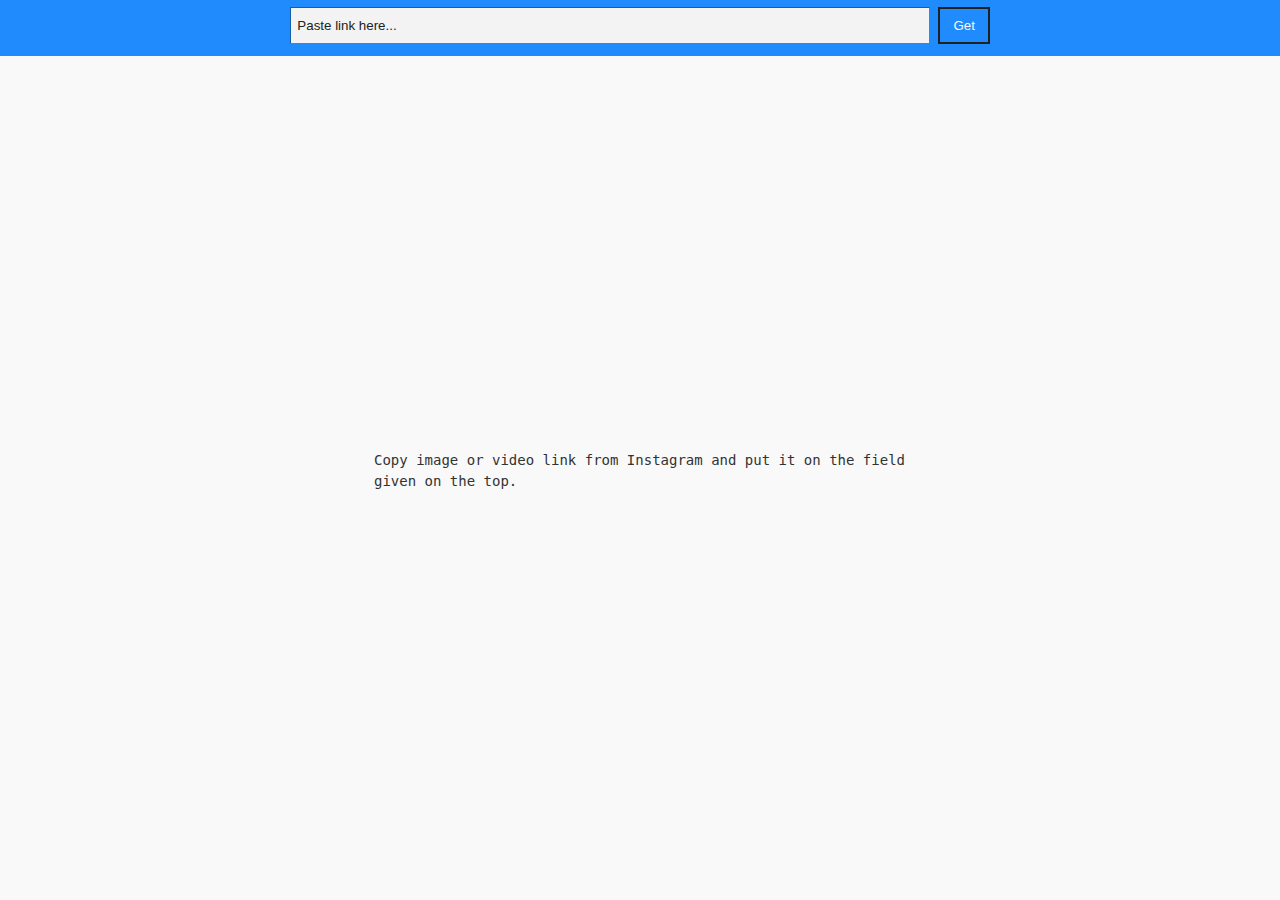
<file: index.html>
<!DOCTYPE html>
<!-- Code By Webdevtrick ( https://webdevtrick.com )-->
<html lang="en" >
<head>
  <meta charset="UTF-8">
  <title>Instagram Downloader | Webdevtrick.com</title>
  <link rel="stylesheet" href="style.css">
</head>
<body>
  <main>
    <header class="navbar">
      <input type="text" value="" placeholder="Paste link here...">
      <button class="search" onclick="getMedia()">Get</button>
    </header>
    <section class="result">
      <div class="image-placeholder"></div>
      <p> Copy image or video link from Instagram and put it on the field given on the top. </p>
    </section>
  </main>
  
  <script  src="function.js"></script>

</body>
</html>
</file>
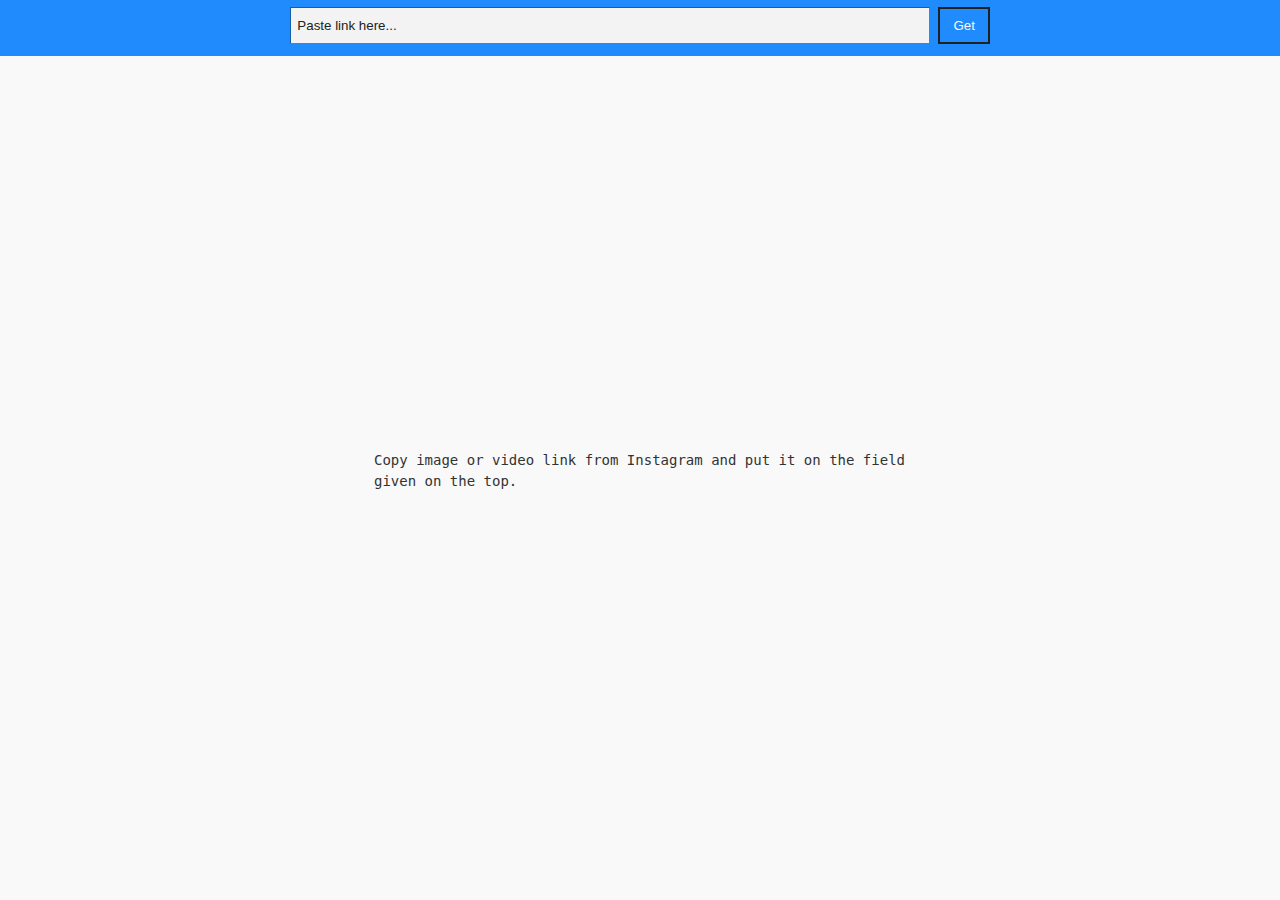
<file: insta.html>
<!DOCTYPE html>
<!-- Code By Webdevtrick ( https://webdevtrick.com )-->
<html lang="en" >
<head>
  <meta charset="UTF-8">
  <title>Instagram Downloader | Webdevtrick.com</title>
  <link rel="stylesheet" href="insta.css">
</head>
<body>
  <main>
    <header class="navbar">
      <input type="text" value="" placeholder="Paste link here...">
      <button class="search" onclick="getMedia()">Get</button>
    </header>
    <section class="result">
      <div class="image-placeholder"></div>
      <p> Copy image or video link from Instagram and put it on the field given on the top. </p>
    </section>
  </main>
  
  <script  src="insta.js"></script>

</body>
</html>
</file>
<file: style.css>
/* Code By Webdevtrick ( https://webdevtrick.com ) */
* {
  box-sizing: border-box;
}
html, body {
  position: relative;
  height: 100%;
}
body {
  margin: 0;
  padding: 0;
  font-family: "consolas",monospace;
  font-size: 14px;
  line-height: 1.5;
  background: #f9f9f9;
  color: #333;
}
code {
  background: #208bfd;
  color: #f9f9f9;
  padding: 0.1em 0.5em;
  border-radius: 4px;
}
.image-placeholder {
  margin: auto;
  width: 89%;
  max-width: 500px;
  display: block;
  height: 380px;
  background-repeat: no-repeat;
  background-size: cover;
  background-position: center center;
  background-image: url(https://webdevtrick.com/wp-content/uploads/image-placeholder.png);
}
@media (max-width: 420px) {
  .image-placeholder {
    width: 320px;
    max-width: 320px;
    height: 280px;
    background-size: contain;
    background-position: top left;
    background-attachment: scroll;
  }
}
header {
  position: absolute;
  top: 0;
  left: 0;
  width: 100%;
  height: 4em;
  background: #208bfd;
  margin: 0 auto;
  text-align: center;
  color: #f9f9f9;
}
::placeholder {
  color: #212121;
}
input {
  display: inline-block;
  width: 100%;
  max-width: 50%;
  max-width: calc(100% - 8em);
  min-height: 2.8em;
  padding: 0.5em;
  margin: 0.5em 0;
  background: #f3f3f3;
  border-color: #208bfd;
  border-width: 1px;
  color: #212121;
  transition: all 500ms ease;
}
input:focus, input:hover {
  border-color: #208bfd;
  transition: all 500ms ease;
}

@media (min-width: 420px) {
  input {
    max-width: 50%;
  }
}
.search {
  display: inline-block;
  padding: 0 1em;
  text-align: center;
  min-width: 2.8em;
  height: 2.8em;
  margin: 0;
  background: #208bfd;
  border: 2px solid #212121;
  color: #f9f9f9;
  transition: all 500ms ease;
}
.search:focus, .search:hover {
  background: #212121;
  border-color: #f9f9f9;
  cursor: pointer;
  transition: all 500ms ease;
}
.result {
  margin: 0 auto;
  padding: 4em 1em;
  max-width: 40em;
}
.result video, .result img {
  width: calc(100% - 4em);
  margin: 2em;
}
.result .download {
  text-decoration: none;
  display: inline-block;
  padding: 0.5em 1em;
  background: #208bfd;
  border-color: #208bfd;
  border-width: 1px;
  color: #f9f9f9;
  transition: all 500ms ease;
}
.result .download:focus, .result .download:hover {
  background: #208bfd;
  border-color: #f9f9f9;
  cursor: pointer;
  transition: all 500ms ease;
}
@media (max-width: 600px) {
  .result {
    position: absolute;
    top: 4em;
    left: 0;
    right: 0;
    height: calc(100% - 10em);
    overflow-y: auto;
    max-width: 40em;
    background: #f9f9f9;
    margin: auto;
  }
}
footer {
  width: 100%;
  margin: 2em auto;
  text-align: center;
}

@media (max-width: 600px) {
  footer {
    position: absolute;
    bottom: 1em;
    left: 0;
    right: 0;
    height: 2em;
  }
}
</file>
<file: insta.css>
/* Code By Webdevtrick ( https://webdevtrick.com ) */
* {
  box-sizing: border-box;
}
html, body {
  position: relative;
  height: 100%;
}
body {
  margin: 0;
  padding: 0;
  font-family: "consolas",monospace;
  font-size: 14px;
  line-height: 1.5;
  background: #f9f9f9;
  color: #333;
}
code {
  background: #208bfd;
  color: #f9f9f9;
  padding: 0.1em 0.5em;
  border-radius: 4px;
}
.image-placeholder {
  margin: auto;
  width: 89%;
  max-width: 500px;
  display: block;
  height: 380px;
  background-repeat: no-repeat;
  background-size: cover;
  background-position: center center;
  background-image: url(https://webdevtrick.com/wp-content/uploads/image-placeholder.png);
}
@media (max-width: 420px) {
  .image-placeholder {
    width: 320px;
    max-width: 320px;
    height: 280px;
    background-size: contain;
    background-position: top left;
    background-attachment: scroll;
  }
}
header {
  position: absolute;
  top: 0;
  left: 0;
  width: 100%;
  height: 4em;
  background: #208bfd;
  margin: 0 auto;
  text-align: center;
  color: #f9f9f9;
}
::placeholder {
  color: #212121;
}
input {
  display: inline-block;
  width: 100%;
  max-width: 50%;
  max-width: calc(100% - 8em);
  min-height: 2.8em;
  padding: 0.5em;
  margin: 0.5em 0;
  background: #f3f3f3;
  border-color: #208bfd;
  border-width: 1px;
  color: #212121;
  transition: all 500ms ease;
}
input:focus, input:hover {
  border-color: #208bfd;
  transition: all 500ms ease;
}

@media (min-width: 420px) {
  input {
    max-width: 50%;
  }
}
.search {
  display: inline-block;
  padding: 0 1em;
  text-align: center;
  min-width: 2.8em;
  height: 2.8em;
  margin: 0;
  background: #208bfd;
  border: 2px solid #212121;
  color: #f9f9f9;
  transition: all 500ms ease;
}
.search:focus, .search:hover {
  background: #212121;
  border-color: #f9f9f9;
  cursor: pointer;
  transition: all 500ms ease;
}
.result {
  margin: 0 auto;
  padding: 4em 1em;
  max-width: 40em;
}
.result video, .result img {
  width: calc(100% - 4em);
  margin: 2em;
}
.result .download {
  text-decoration: none;
  display: inline-block;
  padding: 0.5em 1em;
  background: #208bfd;
  border-color: #208bfd;
  border-width: 1px;
  color: #f9f9f9;
  transition: all 500ms ease;
}
.result .download:focus, .result .download:hover {
  background: #208bfd;
  border-color: #f9f9f9;
  cursor: pointer;
  transition: all 500ms ease;
}
@media (max-width: 600px) {
  .result {
    position: absolute;
    top: 4em;
    left: 0;
    right: 0;
    height: calc(100% - 10em);
    overflow-y: auto;
    max-width: 40em;
    background: #f9f9f9;
    margin: auto;
  }
}
footer {
  width: 100%;
  margin: 2em auto;
  text-align: center;
}

@media (max-width: 600px) {
  footer {
    position: absolute;
    bottom: 1em;
    left: 0;
    right: 0;
    height: 2em;
  }
}
</file>
